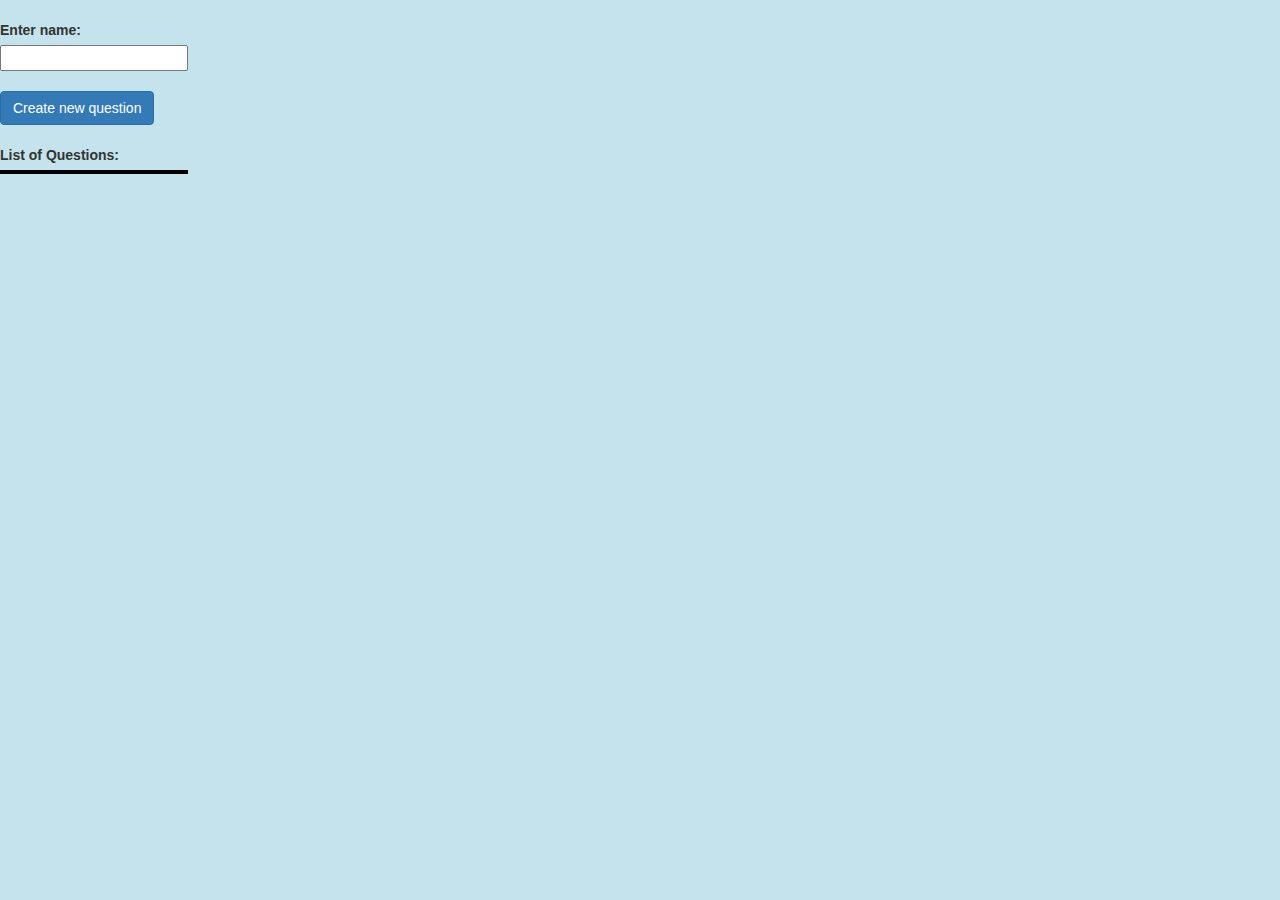
<file: categoryQuestions.html>
<!DOCTYPE html>
<html lang="en">
  <head>
    <meta charset="utf-8">
	<meta http-equiv="X-UA-Compatible" content="IE=edge">
	<meta http-Equiv="Cache-Control" Content="no-cache" />
	<meta name="viewport" content="width=device-width, initial-scale=1">
    <title>Admin Main Page</title>
    <!-- Bootstrap -->
	<link href="css/bootstrap.css" rel="stylesheet">
	<link href="css/custom.css" rel="stylesheet">
	</head>
  <body onLoad="displayQuestions()" style="background-color:#c5e3ed;padding-bottom: 10px">
	<div class="row">
    <div class="col-lg-2">
	<br>
     <div class="row">
            <div class="col-lg-12 listColor">
              <label for="textfield2">Enter name:</label>
              <input type="text" name="textfield2" id="questionName" style="width: 100%">            	
            </div>
          </div>
		  <br>
          <div class="row">
            <div class="col-lg-12 listColor">
              <button type="button" class="btn btn-primary" onClick="createEmptyQuestion()"> Create new question    
              </button>
            </div>
          </div>
     <br>
      <div class="row" >
        <div class="col-lg-12 listColor" id="questionDivID">
        	 <label id="title">List of Questions:</label>
            	<ul class="nav nav-pills nav-stacked" style="border: 2px solid black; overflow: auto" id="questions_list">
          </ul>
        </div>
        
      </div>
    </div>
		<div class="col-lg-10" id="iFrameID" style="border:5px;">
        	<iframe src="questionFragment.html" style="width: 100%;" scrolling="auto" frameborder="0" id="questionsIFrameId"></iframe>        	
        </div>
         
    </div>
	
	<!-- jQuery (necessary for Bootstrap's JavaScript plugins) --> 
	<script src="js/libraries/jquery-1.11.3.min.js"></script>

	<!-- Include all compiled plugins (below), or include individual files as needed --> 
	<script src="js/libraries/bootstrap.js"></script>
	<script src="js/libraries/iframe_resize/iframeResizer.contentWindow.min.js"></script>
	<script src="js/libraries/iframe_resize/iframeResizer.min.js"></script>	
	
	<script>var firebase=parent.firebaseRef;
	 var firebaseRef=firebase;</script>
	<script src="js/utility/utility.js"></script>
	<script src="https://ajax.googleapis.com/ajax/libs/jquery/3.2.1/jquery.min.js"> </script>	
	
	
	
	<script>
		iFrameResize({log:false});		
		var h = Math.max(document.documentElement.clientHeight, window.innerHeight);
		$('#questions_list').css('max-height',h);
		var currentCategory;
		var currentQuestion=null;
		var name="CategoryQuestions";
		var questionList=[];
		var languageRef=parent.languageRef;
		function displayQuestions(){
			var listTopCoord =  document.getElementById("questions_list").getBoundingClientRect().top;				
		var totalOffset=parent.maxIFrameHeight-listTopCoord;
		$('#questions_list').css('max-height',totalOffset);	
			console.log("listTopCoord"+listTopCoord+"parent.maxIFrameHeight:"+parent.maxIFrameHeight);			
			questionList=[];
			var currentQuestion=null;
			cleanElement("questions_list");
			var url = window.location.href;
			currentCategory=getParameter(url,"category");			
			document.getElementById("title").innerHTML="Questions of category "+currentCategory;
			
			var queryCategories =  firebase.database().ref("questions"+parent.languageRef).child(currentCategory).child("questions").orderByKey();   
			  queryCategories.once("value").then(
				function(snapshot) {	    
					snapshot.forEach(function(childSnapshot) {		      
					  var key = childSnapshot.key;	
					  questionList.push(key);
					  addQuestionToList(key);		 
					});	 
					
				});
		}	
function refreshQuestionList(){
	        currentQuestion=null;
			questionList=[];
			var mainList=document.getElementById("questions_list");			
			while (mainList.firstChild) {
				mainList.removeChild(mainList.firstChild);
			}			
			var queryCategories =  firebase.database().ref("questions"+parent.languageRef).child(currentCategory).child("questions").orderByKey();   
			  queryCategories.once("value").then(
				function(snapshot) {	    
					snapshot.forEach(function(childSnapshot) {		      
					  var key = childSnapshot.key;	
					  questionList.push(key);
					  addQuestionToList(key);		 
					});	 
				});			
		}	
		
function addQuestionToList(questionName){
		var entry = document.createElement('li');		
		entry.addEventListener('click', (function(question) {
				return function() {
					currentQuestion=question;
					document.getElementById('questionsIFrameId').src = "questionFragment.html";
					//"document.getElementById('questionsIFrameId').src";				 
					}
			})(questionName));						

		var a = document.createElement('a');  						 
		a.appendChild(document.createTextNode(questionName));	
		a.href = "javascript:;";							
		entry.appendChild(a);	
		document.getElementById("questions_list").appendChild(entry);	
}
		
		function createIframe(){
			
			
		}
	function createEmptyQuestion(){
		  var questionName = document.getElementById("questionName").value;
		  document.getElementById("questionName").value=null;
		  if(questionList.contains(questionName)){
			alert("Question with this name already exists!");  
		  }else{
				if(questionName==null|| questionName==""){
				alert("You must assign a name");		
				}
				else{
			  createEmptyQuestionDB(questionName);
    var getCategoryQuestionCount=firebase.database().ref('Categories'+parent.languageRef).child(currentCategory);
	getCategoryQuestionCount.once("value").then(
      function(snapshot) {
		 getCategoryQuestionCount.set(parseInt(snapshot.val())+1);
  		 
      });			
			  displayQuestions();
			   }  	    	  
		  }
}
function createEmptyQuestionDB(questionName) {
	  //firebase.database().ref('Categories').child(questionName).set(0);
	console.log(currentCategory+" "+questionName);
	  firebase.database().ref('questions'+parent.languageRef).child(currentCategory).child("questions").child(questionName).set({
	  		img:"",
		  	questionId:questionName,
		  	answers:"",  
		  	text:"empty" 
	  });
}	
	</script>
  </body>
</html>
</file>
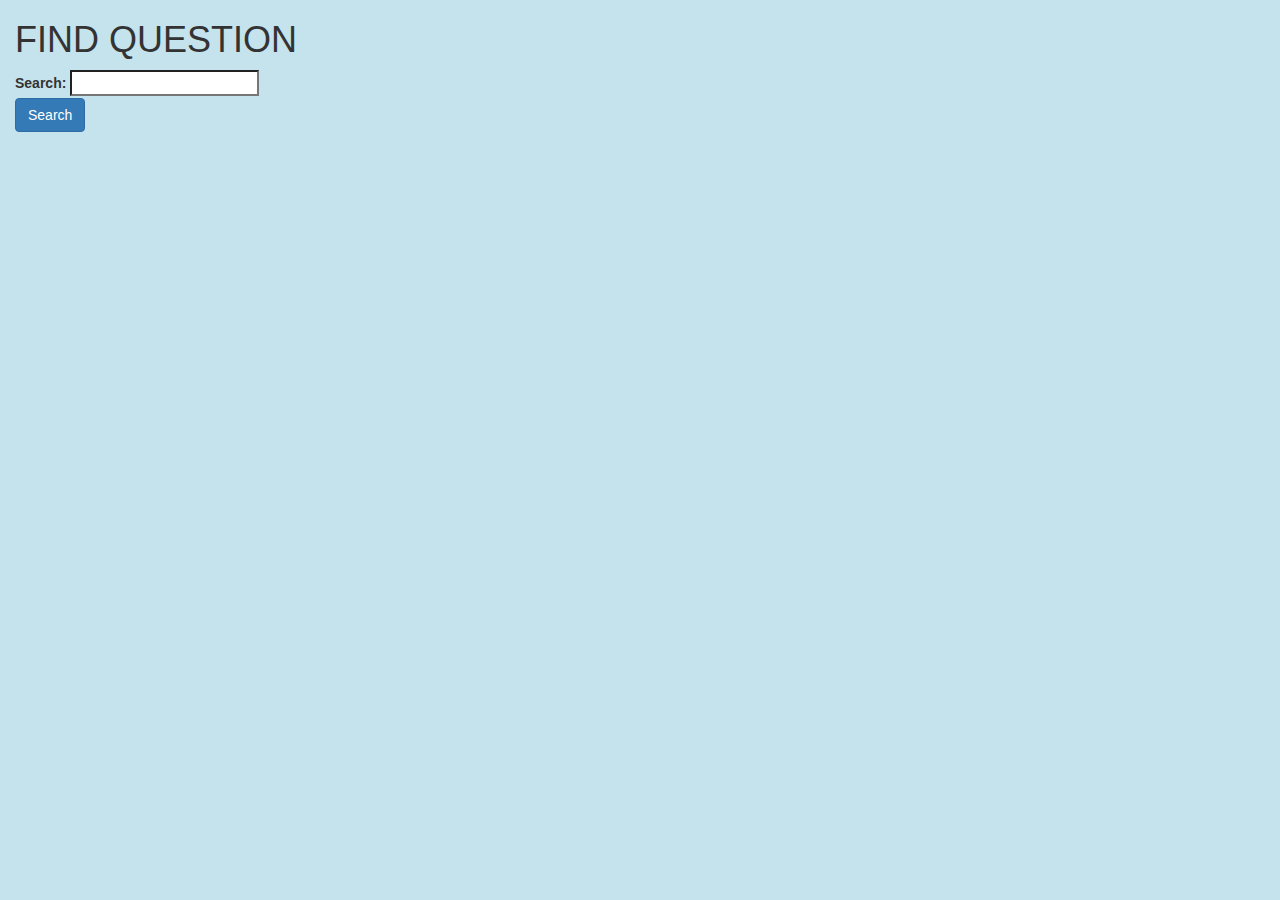
<file: questionSearch.html>
<!DOCTYPE html>
<html lang="en">
  <head>
    <meta charset="utf-8">
	<meta http-equiv="X-UA-Compatible" content="IE=edge">
	<meta name="viewport" content="width=device-width, initial-scale=1">
    <title>Untitled Document</title>
    <!-- Bootstrap -->
	<link href="css/bootstrap.css" rel="stylesheet">
	
	<!-- HTML5 shim and Respond.js for IE8 support of HTML5 elements and media queries -->
	<!-- WARNING: Respond.js doesn't work if you view the page via file:// -->
	<!--[if lt IE 9]>
		  <script src="https://oss.maxcdn.com/html5shiv/3.7.2/html5shiv.min.js"></script>
		  <script src="https://oss.maxcdn.com/respond/1.4.2/respond.min.js"></script>
		<![endif]-->
  </head>
  <body style="padding-bottom: 10px;background-color: #c5e3ed">
	<div class="container-fluid">
    <div class="row">
    <div class="col-lg-12">
      <div class="row">
        <div class="col-xs-12">
          <h1>FIND QUESTION</h1>
        </div>
      </div>
      <div class="row">
        <div class="col-xs-12">
          <label for="search">Search:</label>
          <input type="search" name="search" id="search">
        </div>
      </div>
      <div class="row">
        <div class="col-xs-12">
          <button type="button" class="btn btn-primary" onclick="getQueryResults()">Search</button>
        </div>
      </div>
      <div class="row" id="result_row" style="visibility: hidden">
        <div class="col-xs-2">
                <h4 id="nQuestions">Number of questions:</h4>
          		<ul class="nav nav-pills nav-stacked" style="border: 2px solid black; overflow: auto" id="questions_list"> </ul>
          
        </div>
        <div class="col-xs-8" id="result_text_div" style="border: 2px solid black;visibility: hidden">
          <p id="result_text" style="width: 100%"></p>
          <a href="#" id="displayQuestionButton" class="btn btn-primary">OPEN</a>
        </div>
      </div>
    </div>
      </div>
	</div>
	<!-- jQuery (necessary for Bootstrap's JavaScript plugins) --> 
	<script src="js/libraries/jquery-1.11.3.min.js"></script>

	<!-- Include all compiled plugins (below), or include individual files as needed --> 
	<script src="js/libraries/bootstrap.js"></script>
	<script src="js/libraries/iframe_resize/iframeResizer.contentWindow.min.js"></script>
	<script>var firebase=parent.firebaseRef;
		var firebaseRef=firebase;
		var name="Question";
		
	  </script>
    <script src="js/utility/utility.js"></script>
	<script src="js/questionSearch.js"></script>	
  </body>
</html>
</file>
<file: css/custom.css>
/* CSS Document B2DBBF 70C1B3 247BA0*/
* { margin: 0, padding 0}


.menuColor{	
background-color: #F3FFBD;	
}
.listColor{
background-color: #c5e3ed;
	
}
.maxHeight{
	max-height: 100vh;
    overflow: auto;	
}
.modal-backdrop {
   background-color: gray;
}
.modal-backdrop.in { z-index: auto;}
#mask{
    position: fixed;
    top: 0;
    left: 0;
	height: 100%;
    width: 100%;    
    background-color: #000;
    display: none;
    z-index: 10000;
	opacity: 0.4;
	margin: 0;
	padding: 0;		
}

#popup
{
    width: 200px;
    height: 35px;
    margin: 10px auto; 
    border: 1px solid #333;
    background-color: #ffffdd;
    cursor: pointer;
    padding: 10px;
    position: relative;
    z-index: 10001;
    display: none;
	
}

.fluidMedia {
    position: relative;
    padding-bottom: 56.25%; /* proportion value to aspect ratio 16:9 (9 / 16 = 0.5625 or 56.25%) */
    padding-top: 30px;
    height: 0;
    overflow: hidden;
}

.fluidMedia iframe {
    position: absolute;
    top: 0; 
    left: 0;
    width: 100%;
    height: 100%;
}
img {
   
    margin-left: auto;
    margin-right: auto;
}
/* The Modal (background) */
.modal {
    display: none; /* Hidden by default */
    position: fixed; /* Stay in place */
    z-index: 1; /* Sit on top */
    left: 0;
    top: 0;
    width: 100%; /* Full width */
    height: 100%; /* Full height */
    overflow: auto; /* Enable scroll if needed */
    background-color: rgb(0,0,0); /* Fallback color */
    background-color: rgba(0,0,0,0.4); /* Black w/ opacity */
}

/* Modal Header */
.modal-header {
    padding: 2px 16px;
    background-color: #5cb85c;
    color: white;
}

/* Modal Body */
.modal-body {padding: 2px 16px;}

/* Modal Footer */
.modal-footer {
    padding: 2px 16px;
    background-color: #5cb85c;
    color: white;
}
/* The Close Button */
.close {
    color: red;
    float: right;
    font-size: 28px;
    font-weight: bold;
}

.close:hover,
.close:focus {
    color: black;
    text-decoration: none;
    cursor: pointer;
}
/* Modal Content */
.modal-content {
    position: relative;
    background-color: #fefefe;
    margin: auto;
    padding: 0;
    border: 1px solid #888;
    width: 80%;
    box-shadow: 0 4px 8px 0 rgba(0,0,0,0.2),0 6px 20px 0 rgba(0,0,0,0.19);
    -webkit-animation-name: animatetop;
    -webkit-animation-duration: 0.4s;
    animation-name: animatetop;
    animation-duration: 0.4s
}

/* Add Animation */
@-webkit-keyframes animatetop {
    from {top: -300px; opacity: 0} 
    to {top: 0; opacity: 1}
}

@keyframes animatetop {
    from {top: -300px; opacity: 0}
    to {top: 0; opacity: 1}
}
</file>
